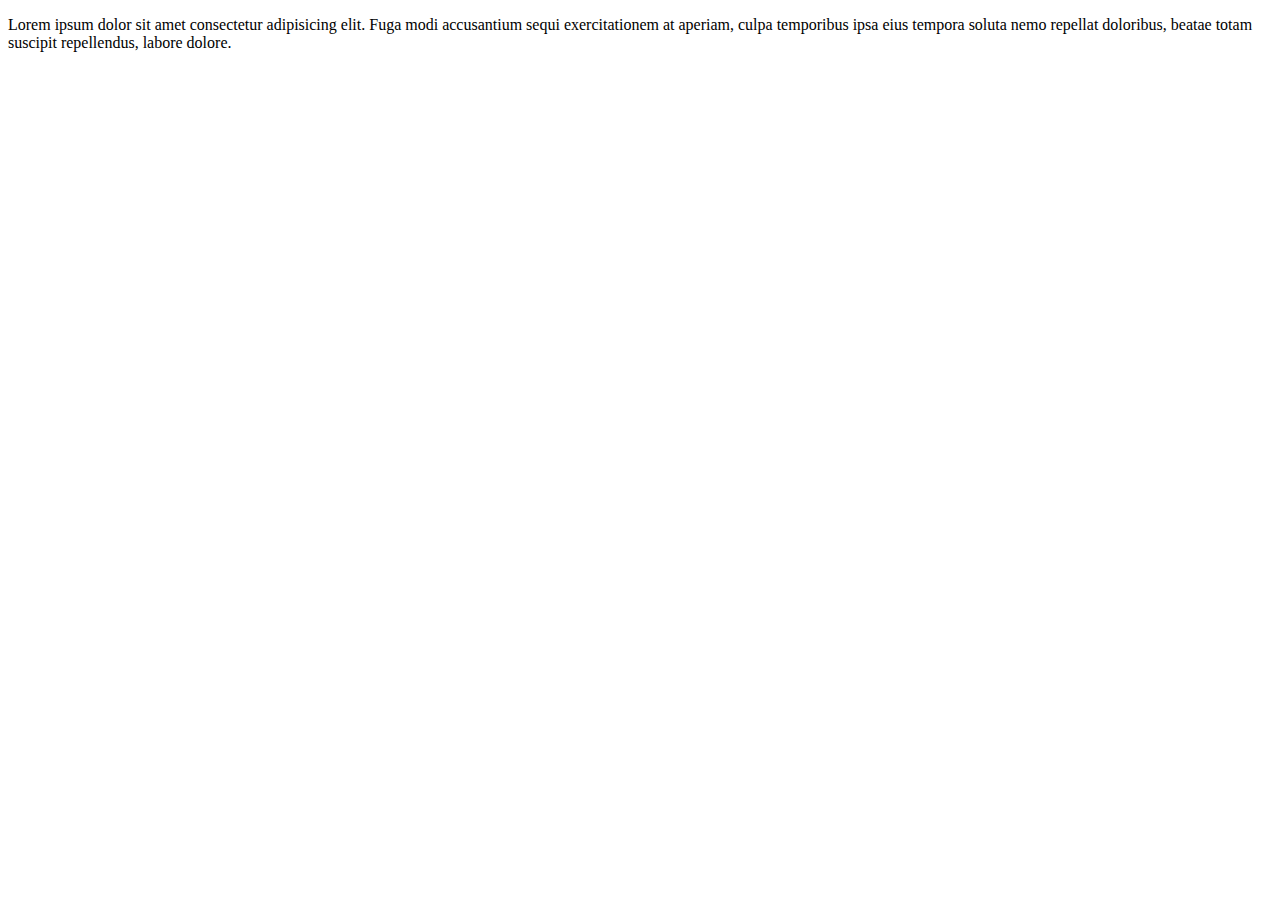
<file: media/index.html>
<!DOCTYPE html>
<html lang="en">
<head>
    <meta charset="UTF-8">
    <meta http-equiv="X-UA-Compatible" content="IE=edge">
    <meta name="viewport" content="width=device-width, initial-scale=1.0">
    <title>Document</title>
    <style>

        @media (max-height: 768px){
              
            body{
               background-color: yellow; 
            }
        }

    </style>
</head>
<body>
    <p>
        Lorem ipsum dolor sit amet consectetur adipisicing elit. Fuga modi accusantium sequi exercitationem at aperiam, culpa temporibus ipsa eius tempora soluta nemo repellat doloribus, beatae totam suscipit repellendus, labore dolore.
    </p>
</body>
</html>
</file>
